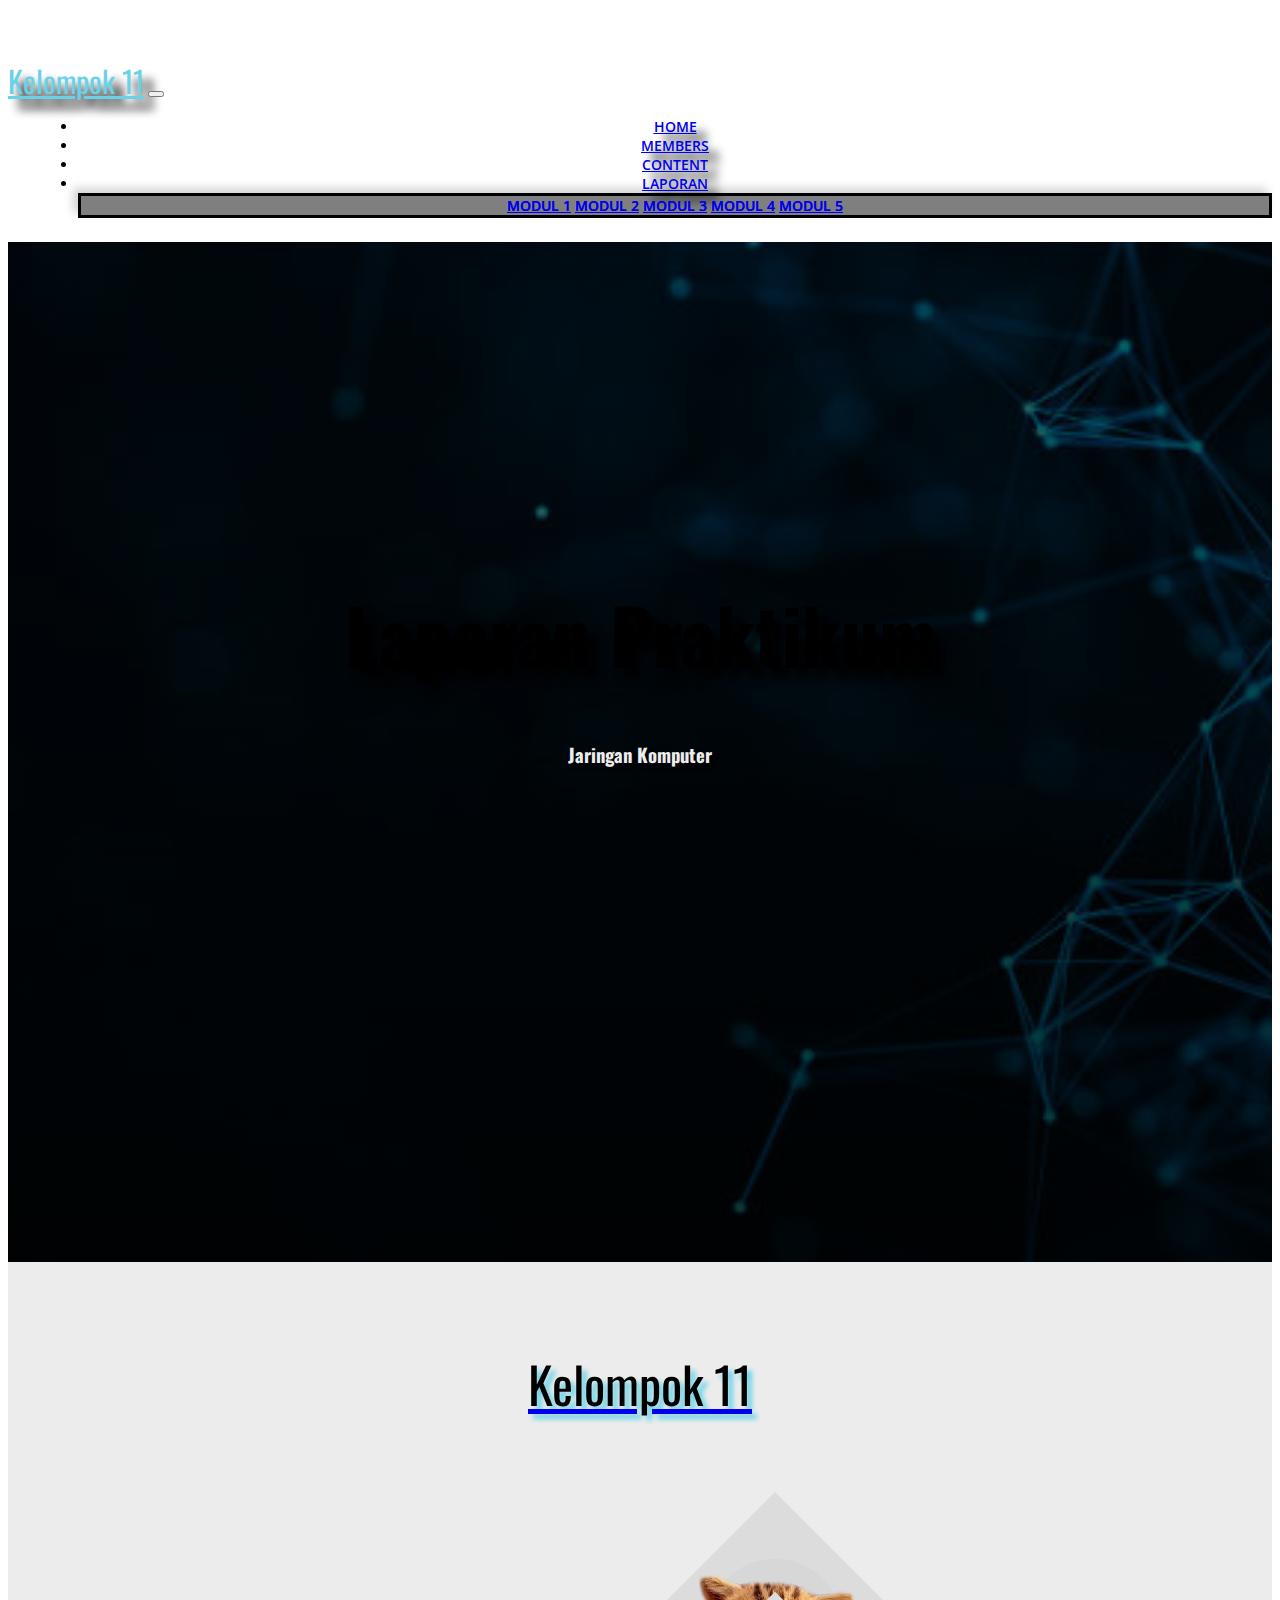
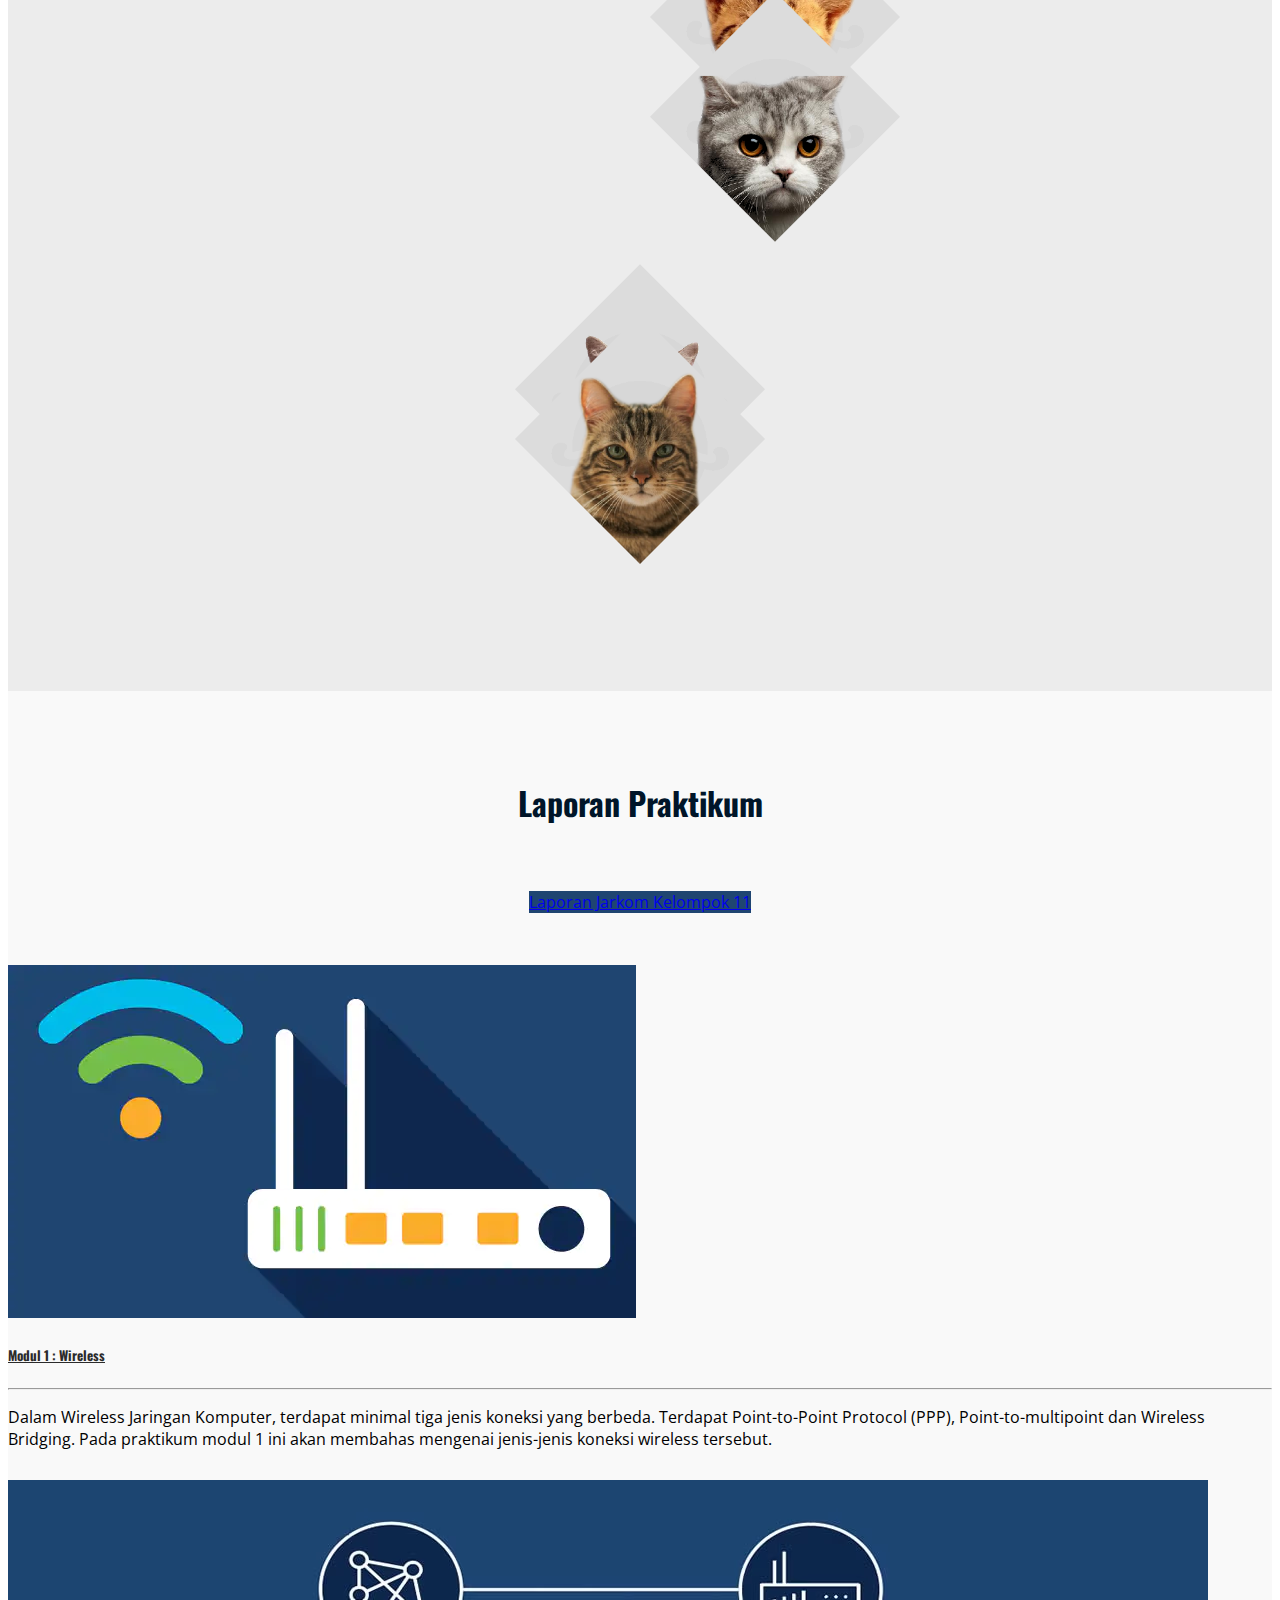
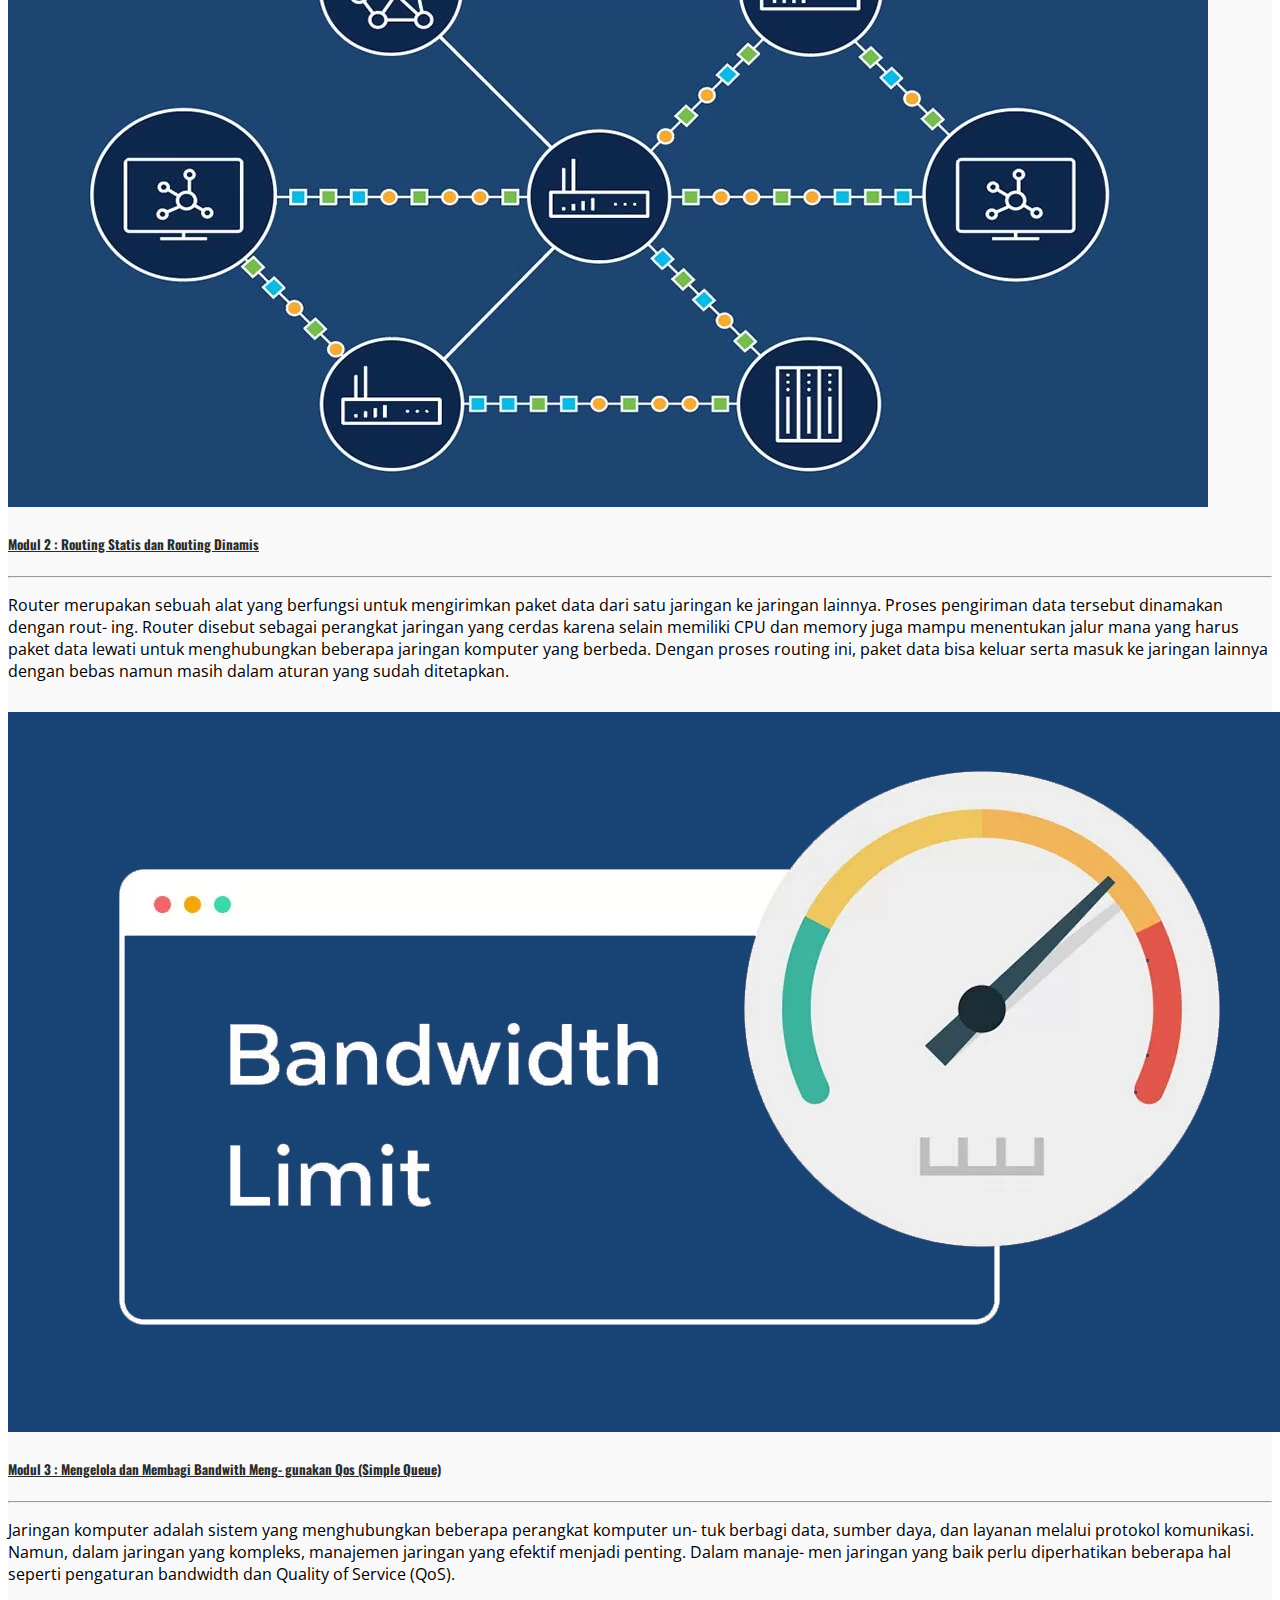
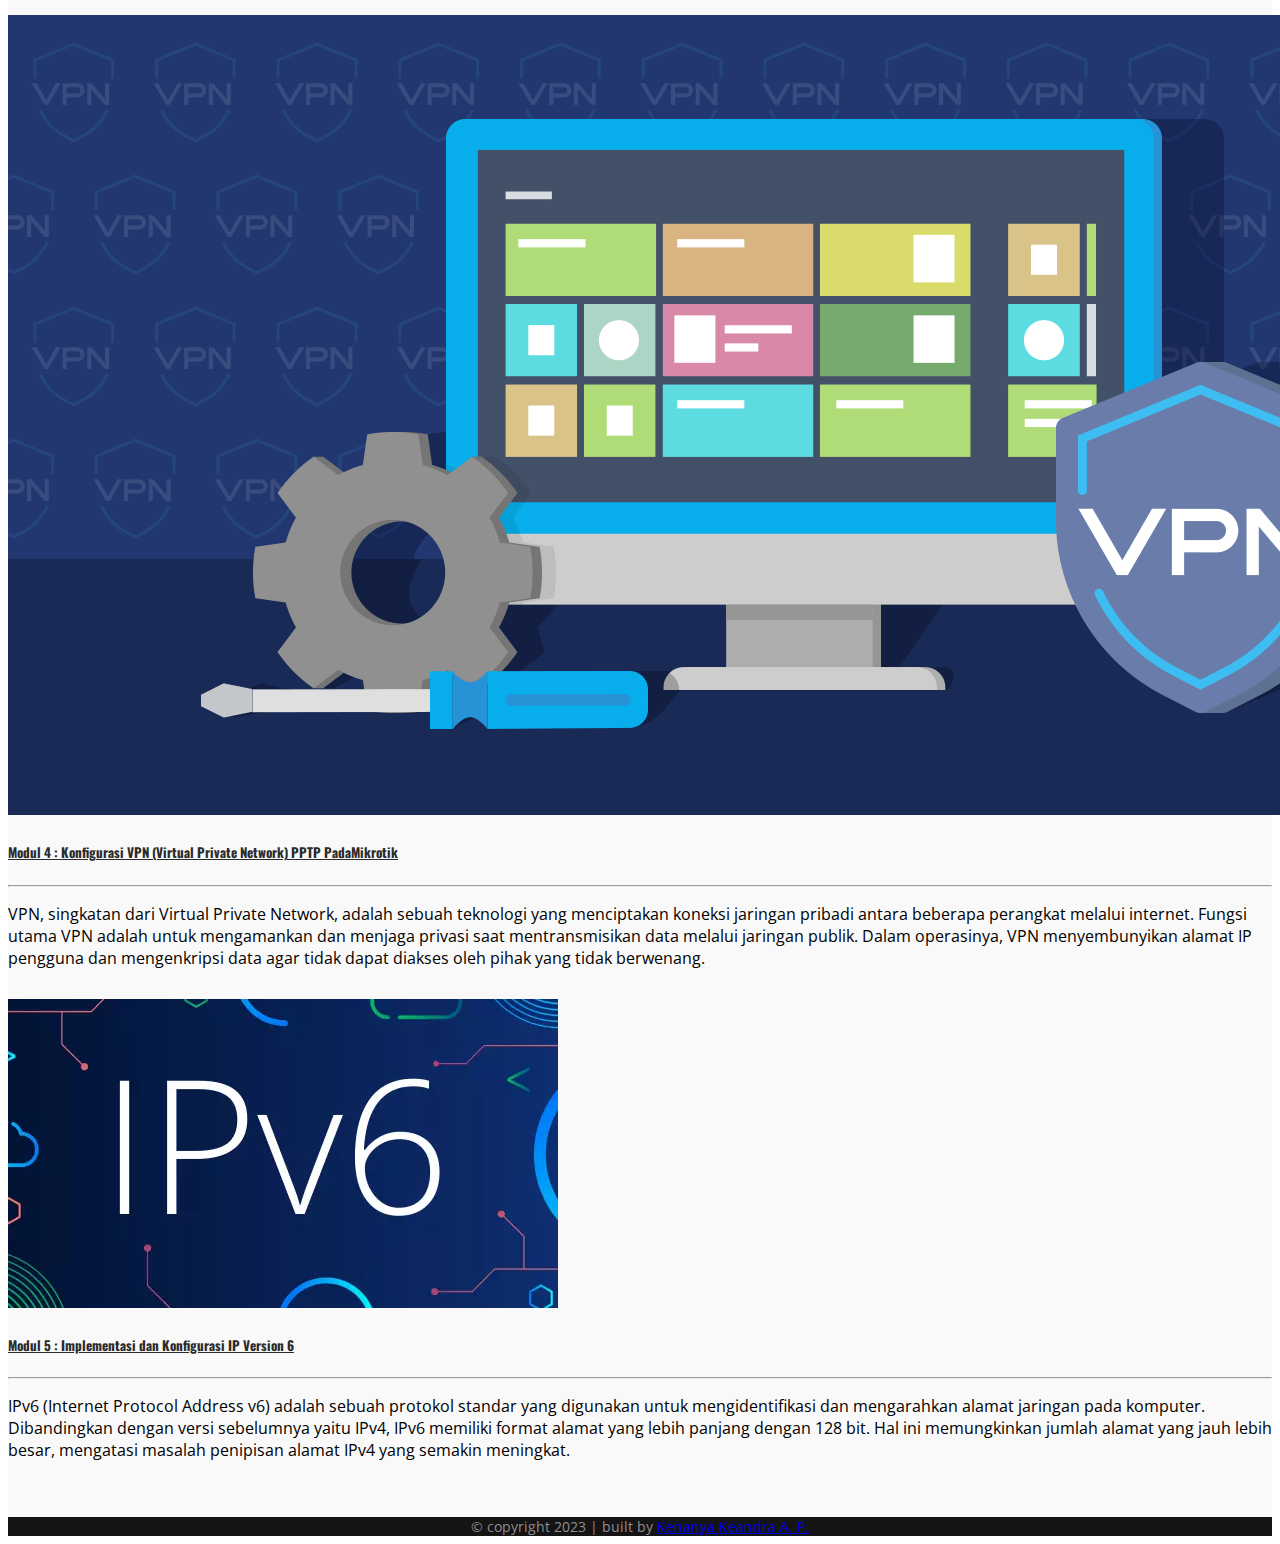
<file: index.html>
<!doctype html>
<html lang="en">

<head>
	<!-- Required meta tags -->
	<meta charset="utf-8">
	<meta name="viewport" content="width=device-width, initial-scale=1, shrink-to-fit=no">

	<!-- Bootstrap CSS -->
	<link rel="stylesheet" href="https://stackpath.bootstrapcdn.com/bootstrap/4.5.0/css/bootstrap.min.css"
		integrity="sha384-9aIt2nRpC12Uk9gS9baDl411NQApFmC26EwAOH8WgZl5MYYxFfc+NcPb1dKGj7Sk" crossorigin="anonymous">

	<!-- My CSS -->
	<link rel="stylesheet" href="style.css">

	<!-- My Font -->
	<link href="https://fonts.googleapis.com/css2?family=Kaushan+Script&display=swap" rel="stylesheet">
	<link
		href="https://fonts.googleapis.com/css2?family=Open+Sans:ital,wght@0,300;0,400;0,600;0,700;0,800;1,300;1,400;1,600;1,700;1,800&display=swap"
		rel="stylesheet">
	<link href="https://fonts.googleapis.com/css2?family=Oswald:wght@300;400;500;600;664;700&display=swap"
		rel="stylesheet">

	<title>Kelompok 11 - Laporan Praktikum Jaringan Komputer</title>
	<link rel="icon" href="img/logo.png">
</head>

<body data-spy="scroll" data-target=".navbar" data-offset="0">
	<!-- Navbar -->
	<nav class="navbar fixed-top navbar-dark navbar-expand-lg">
		<div class="container">
			<a class="navbar-brand oswald" href="index.html">Kelompok 11</a>
			<button class="navbar-toggler collapsedd" type="button" data-toggle="collapse"
				href="#navbarSupportedContent" aria-controls="navbarSupportedContent" aria-expanded="false"
				aria-label="Toggle navigation">
				<span class="navbar-toggler-icon"></span>
			</button>
			<div class="collapse navbar-collapse" id="navbarSupportedContent">
				<ul class="navbar-nav ml-auto nav-pills">
					<li class="nav-item"> <a class="nav-link page-scroll text-white" href="#home">Home</a></li>
					<li class="nav-item"> <a class="nav-link page-scroll text-white" href="#member">Members</a></li>
					<li class="nav-item"> <a class="nav-link page-scroll text-white" href="#content">Content</a></li>
					<!-- <li class="nav-item"> <a class="nav-link page-scroll text-white" href="GuestBook/index.html">Google</a></li> -->
					<li class="nav-item dropdown">
						<a class="nav-link dropdown-toggle text-white collapsedd" data-toggle="collapse"
							href="#collapse1" id="navbarDropdown" role="button" aria-haspopup="true"
							aria-expanded="false">Laporan</a>
						<div class="dropdown-menu collapse dd1" aria-labelledby="navbarDropdown" id="collapse1">
							<a class="dropdown-item dd1child text-white" href="Modul 1/index.html"
								data-target="#collapse1">Modul 1</a>
							<a class="dropdown-item dd1child text-white" href="Modul 2/index.html"
								data-target="#collapse1">Modul 2</a>
							<a class="dropdown-item dd1child text-white" href="Modul 3/index.html"
								data-target="#collapse1">Modul 3</a>
							<a class="dropdown-item dd1child text-white" href="Modul 4/index.html"
								data-target="#collapse1">Modul 4</a>
							<a class="dropdown-item dd1child text-white" href="Modul 5/index.html"
								data-target="#collapse1">Modul 5</a>
						</div>
					</li>
				</ul>
			</div>
		</div>
	</nav>

	<!-- Home -->
	<section id="home" class="home">
		<div class="jumbotron jumbotron-fluid text-light">
			<div class="container">
				<br>
				<h1 class="display-4 oswald">Laporan Praktikum</h1>
				<h3 class="oswald" style="text-align: center; color: #ececec;">Jaringan Komputer</h3>
			</div>
		</div>
	</section>

	<!-- Member -->
	<section id="member" class="member">
		<div class="bg">
			<div class="container">
				<a href="Members/index.html">
					<h1 class="oswald" style="color: black;">Kelompok 11</h1>
				</a>
				<br><br>
				<div class="row no-gutters justify-content-md-center" style="pointer-events: none;">
					<div class="col-sm-12 col-md-12 col-lg-6 col1">
						<a href="Members/index.html#1"><img src="img/member1.png" alt="member1"
								style="clip-path: polygon(50% 0, 100% 50%, 50% 100%, 0 50%);"></a>
						<div class="tooltiptext">
							<h5>Kenanya Keandra A P</h5>
						</div>
					</div>
					<div class="col-sm-12 col-md-6 col-lg-6 col2">
						<a href="Members/index.html#2"><img src="img/member2.png" alt="member2"
								style="clip-path: polygon(50% 0, 100% 50%, 50% 100%, 0 50%);"></a>
						<div class="tooltiptext">
							<h5>Annafi Nur Jayani</h5>
						</div>
					</div>
					<div class="col-sm-12 col-md-6 col-lg-4 col3">
						<!-- <a href="Members/index.html"><img src="img/profil.png" alt="member3"
								style="clip-path: polygon(50% 0, 100% 50%, 50% 100%, 0 50%);"></a>
						<div class="tooltiptext">
							<h5></h5>
						</div> -->
					</div>
					<div class="col-sm-12 col-md-12 col-lg-4 col4">
						<!-- <a href="Members/index.html"><img src="img/profil.png" alt="member4"
								style="clip-path: polygon(50% 0, 100% 50%, 50% 100%, 0 50%);"></a>
						<div class="tooltiptext">
							<h5></h5>
						</div> -->
					</div>
					<div class="col-sm-12 col-md-6 col-lg-4 col5">
						<!-- <a href="Members/index.html"><img src="img/profil.png" alt="member5"
								style="clip-path: polygon(50% 0, 100% 50%, 50% 100%, 0 50%);"></a>
						<div class="tooltiptext">
							<h5></h5>
						</div> -->
					</div>
					<div class="col-sm-12 col-md-6 col-lg-6 col6">
						<a href="Members/index.html#3"><img src="img/member3.png" alt="member3"
								style="clip-path: polygon(50% 0, 100% 50%, 50% 100%, 0 50%);"></a>
						<div class="tooltiptext">
							<h5>Andrya Muhammad Naufal</h5>
						</div>
					</div>
					<div class="col-sm-12 col-md-12 col-lg-6 col7">
						<a href="Members/index.html#4"><img src="img/member4.png" alt="member4"
								style="clip-path: polygon(50% 0, 100% 50%, 50% 100%, 0 50%);"></a>
						<div class="tooltiptext">
							<h5>Cornelia Andaru Anindita</h5>
						</div>
					</div>
				</div>
			</div>
		</div>
	</section>

	<!-- Content -->
	<section id="content" class="content">
		<div class="bg">

			<br><br><br>
			<h1 class="oswald" style="color: rgb(0, 21, 41); text-align: center;">Laporan Praktikum</h1>
			<br><br>

			<div style="text-align: center;">
				<a href="Kelompok 11_Laporan Praktikum Jarkom 2023.pdf" class="btn btn-primary rounded-pill"
					style="background-color: #1f4571; border-color: #1f4571; width: 300px;" target="_blank">Laporan
					Jarkom Kelompok 11</a>
			</div>

			<br>

			<div class="container">
				<div class="row">
					<div class="col-md-6">

						<!-- 1 -->
						<div class="card">
							<a href="Modul 1/index.html"><img src="img/wireless.webp" class="card-img-top"
									alt="..."></a>
							<div class="card-body">
								<a href="Modul 1/index.html" style="color: rgb(43, 43, 43);">
									<h5 class="card-title oswald">Modul 1 : Wireless</h5>
								</a>
								<hr>
								<p class="card-text">Dalam Wireless Jaringan Komputer, terdapat minimal tiga jenis
									koneksi yang berbeda.
									Terdapat Point-to-Point Protocol (PPP), Point-to-multipoint dan Wireless Bridging.
									Pada praktikum modul
									1 ini akan membahas mengenai jenis-jenis koneksi wireless tersebut.</p>
							</div>
						</div>

						<!-- 2 -->
						<div class="card">
							<a href="Modul 2/index.html"><img src="img/routing.avif" class="card-img-top" alt="..."></a>
							<div class="card-body">
								<a href="Modul 2/index.html" style="color: rgb(43, 43, 43);">
									<h5 class="card-title oswald">Modul 2 : Routing Statis dan Routing Dinamis</h5>
								</a>
								<hr>
								<p class="card-text">Router merupakan sebuah alat yang berfungsi untuk mengirimkan paket
									data dari satu
									jaringan ke jaringan lainnya. Proses pengiriman data tersebut dinamakan dengan rout-
									ing. Router disebut sebagai perangkat jaringan yang cerdas karena selain memiliki
									CPU
									dan memory juga mampu menentukan jalur mana yang harus paket data lewati untuk
									menghubungkan beberapa jaringan komputer yang berbeda. Dengan proses routing ini,
									paket data bisa keluar serta masuk ke jaringan lainnya dengan bebas namun masih
									dalam
									aturan yang sudah ditetapkan.</p>
							</div>
						</div>

						<!-- 3 -->
						<div class="card">
							<a href="Modul 3/index.html"><img src="img/bandwidth.webp" class="card-img-top"
									alt="..."></a>
							<div class="card-body">
								<a href="Modul 3/index.html" style="color: rgb(43, 43, 43);">
									<h5 class="card-title oswald">Modul 3 : Mengelola dan Membagi Bandwith Meng-
										gunakan Qos (Simple Queue)</h5>
								</a>
								<hr>
								<p class="card-text">Jaringan komputer adalah sistem yang menghubungkan beberapa
									perangkat komputer un-
									tuk berbagi data, sumber daya, dan layanan melalui protokol komunikasi. Namun, dalam
									jaringan yang kompleks, manajemen jaringan yang efektif menjadi penting. Dalam
									manaje-
									men jaringan yang baik perlu diperhatikan beberapa hal seperti pengaturan bandwidth
									dan
									Quality of Service (QoS).</p>
							</div>
						</div>

					</div>
					<div class="col-md-6">

						<!-- 4 -->
						<div class="card">
							<a href="Modul 4/index.html"><img src="img/vpn.webp" class="card-img-top" alt="..."></a>
							<div class="card-body">
								<a href="Modul 4/index.html" style="color: rgb(43, 43, 43);">
									<h5 class="card-title oswald">Modul 4 : Konfigurasi VPN (Virtual Private
										Network) PPTP PadaMikrotik</h5>
								</a>
								<hr>
								<p class="card-text">VPN, singkatan dari Virtual Private Network, adalah sebuah
									teknologi yang menciptakan
									koneksi jaringan pribadi antara beberapa perangkat melalui internet. Fungsi utama
									VPN
									adalah untuk mengamankan dan menjaga privasi saat mentransmisikan data melalui
									jaringan
									publik. Dalam operasinya, VPN menyembunyikan alamat IP pengguna dan mengenkripsi
									data agar tidak dapat diakses oleh pihak yang tidak berwenang.</p>
							</div>
						</div>

						<!-- 5 -->
						<div class="card">
							<a href="Modul 5/index.html"><img src="img/ipv6.webp" class="card-img-top" alt="..."></a>
							<div class="card-body">
								<a href="Modul 5/index.html" style="color: rgb(43, 43, 43);">
									<h5 class="card-title oswald">Modul 5 : Implementasi dan Konfigurasi IP
										Version 6</h5>
								</a>
								<hr>
								<p class="card-text">IPv6 (Internet Protocol Address v6) adalah sebuah protokol standar
									yang digunakan untuk mengidentifikasi dan mengarahkan alamat jaringan pada komputer.
									Dibandingkan dengan versi sebelumnya yaitu IPv4, IPv6 memiliki format alamat yang
									lebih panjang dengan 128 bit. Hal ini memungkinkan jumlah alamat yang jauh lebih
									besar, mengatasi masalah penipisan alamat IPv4 yang semakin meningkat.</p>
							</div>
						</div>
						
					</div>
				</div>
			</div>

		</div>
	</section>

	<!-- Footer -->
	<div class="footer">
		<div class="card">
			<div class="card-header">
				&copy; copyright 2023 | built by <a href="https://id.linkedin.com/in/kenpras">Kenanya Keandra A. P.</a>
			</div>
		</div>
	</div>

	<!-- jQuery first, then Popper.js, then Bootstrap JS -->
	<script src="https://code.jquery.com/jquery-3.5.1.slim.min.js"
		integrity="sha384-DfXdz2htPH0lsSSs5nCTpuj/zy4C+OGpamoFVy38MVBnE+IbbVYUew+OrCXaRkfj"
		crossorigin="anonymous"></script>
	<script src="https://cdn.jsdelivr.net/npm/popper.js@1.16.0/dist/umd/popper.min.js"
		integrity="sha384-Q6E9RHvbIyZFJoft+2mJbHaEWldlvI9IOYy5n3zV9zzTtmI3UksdQRVvoxMfooAo"
		crossorigin="anonymous"></script>
	<script src="https://stackpath.bootstrapcdn.com/bootstrap/4.5.0/js/bootstrap.min.js"
		integrity="sha384-OgVRvuATP1z7JjHLkuOU7Xw704+h835Lr+6QL9UvYjZE3Ipu6Tp75j7Bh/kR0JKI"
		crossorigin="anonymous"></script>

	<!-- My JavaScript -->
	<script src="script.js"></script>
</body>

</html>
</file>
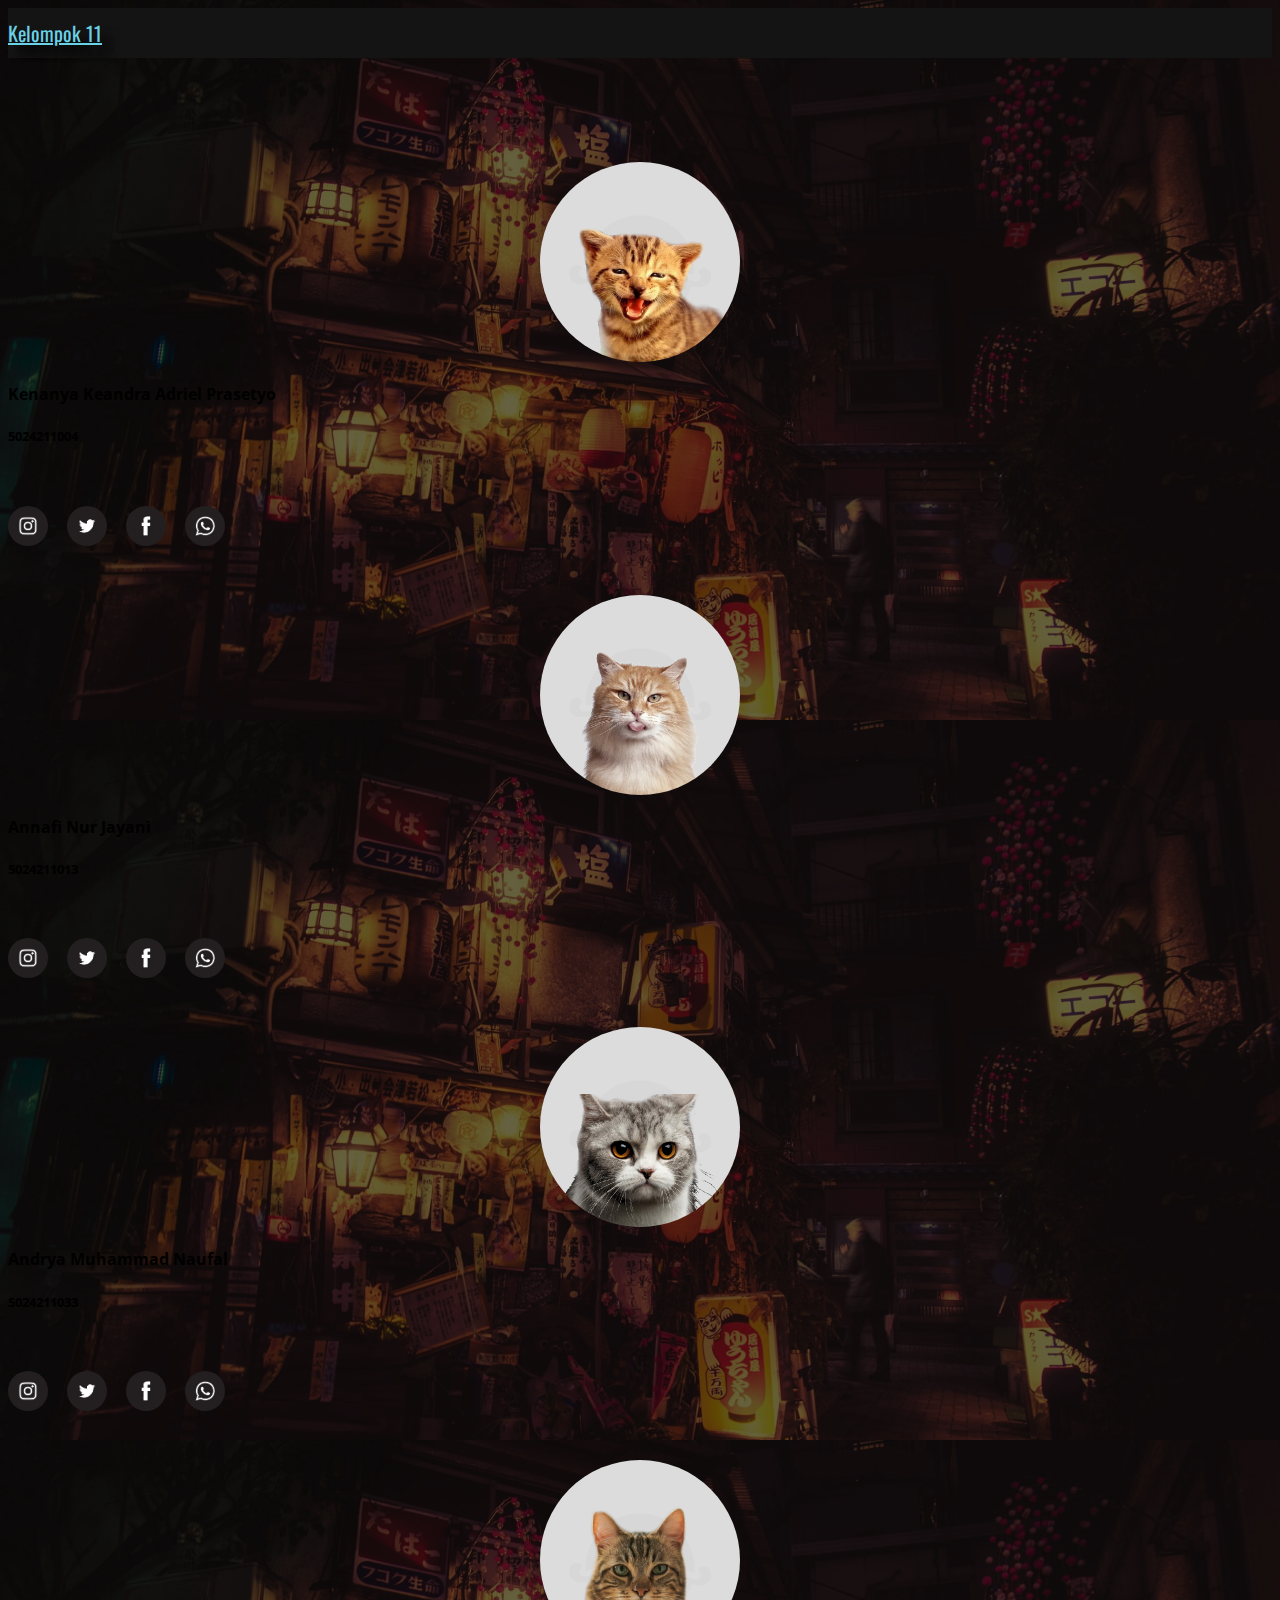
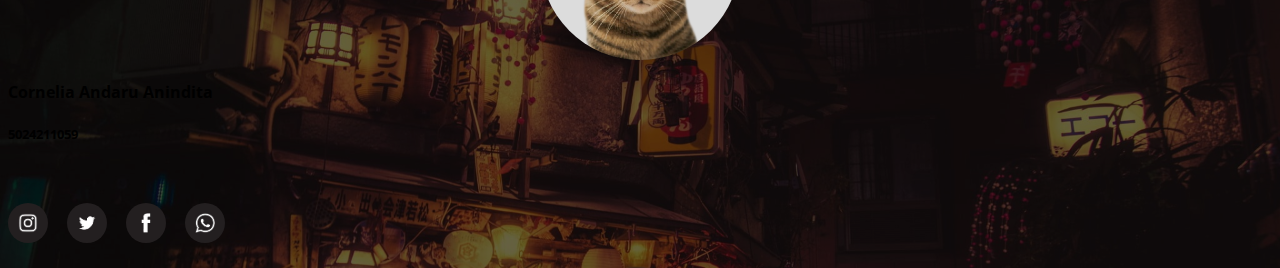
<file: Members/index.html>
<!doctype html>
<html lang="en">
  <head>
    <!-- Required meta tags -->
    <meta charset="utf-8">
    <meta name="viewport" content="width=device-width, initial-scale=1, shrink-to-fit=no">

    <!-- Bootstrap CSS -->
    <link rel="stylesheet" href="https://stackpath.bootstrapcdn.com/bootstrap/4.5.0/css/bootstrap.min.css" integrity="sha384-9aIt2nRpC12Uk9gS9baDl411NQApFmC26EwAOH8WgZl5MYYxFfc+NcPb1dKGj7Sk" crossorigin="anonymous">

    <!-- My CSS -->
    <link rel="stylesheet" href="style.css">

    <!-- My Font -->
		<link href="https://fonts.googleapis.com/css2?family=Kaushan+Script&display=swap" rel="stylesheet">
		<link href="https://fonts.googleapis.com/css2?family=Open+Sans:ital,wght@0,300;0,400;0,600;0,700;0,800;1,300;1,400;1,600;1,700;1,800&display=swap" rel="stylesheet">
		<link href="https://fonts.googleapis.com/css2?family=Oswald:wght@300;400;500;600;664;700&display=swap" rel="stylesheet">



    <title>Kelompok 11 - Members</title>
    <link rel="icon" href="img/logo.png">
  </head>
  <body data-spy="scroll" data-target=".navbar" data-offset="0">

  	<!-- Navbar -->
  	<nav class="navbar fixed-top navbar-dark navbar-expand-lg">
  		<div class="container">
			  <a class="navbar-brand oswald" href="../index.html">Kelompok 11</a>
			</div>
		</nav>

		<!-- Member 1 -->
		<section id="1" class="member">
			<div class="bg">
				<div class="container">
					<br><br>
					<div class="row align-items-center">
						<div class="col-md-4">
							<img src="img/member1.png" class="card-img" alt="member1">
						</div>
						<div class="col-md-8">
							<div class="card">
								<div class="card-body">
									<h4 class="card-title">Kenanya Keandra Adriel Prasetyo</h4>
									<p class="card-text">
										<h5>5024211004</h5><br>
									</p>
									<a href="https://instagram.com/" target="_blank"><img src="img/ig.png" alt="ig"></a>
									<a href="https://twitter.com/" target="_blank"><img src="img/tw.png" alt="tw"></a>
									<a href="https://facebook.com/" target="_blank"><img src="img/fb.png" alt="fb"></a>
									<a href="https://whatsapp.com/" target="_blank"><img src="img/wa.png" alt="wa"></a>
								</div>
							</div>
						</div>
					</div>
				</div>
			</div>
		</section>

		<!-- Member 2 -->
		<section id="2" class="member">
			<div class="bg">
				<div class="container">
					<br><br>
					<div class="row align-items-center">
						<div class="col-md-4">
							<img src="img/member2.png" class="card-img" alt="member2">
						</div>
						<div class="col-md-8">
							<div class="card">
								<div class="card-body">
									<h4 class="card-title">Annafi Nur Jayani</h4>
									<p class="card-text">
										<h5>5024211013</h5><br>
									</p>
									<a href="https://instagram.com/" target="_blank"><img src="img/ig.png" alt="ig"></a>
									<a href="https://twitter.com/" target="_blank"><img src="img/tw.png" alt="tw"></a>
									<a href="https://facebook.com/" target="_blank"><img src="img/fb.png" alt="fb"></a>
									<a href="https://whatsapp.com/" target="_blank"><img src="img/wa.png" alt="wa"></a>
								</div>
							</div>
						</div>
					</div>
				</div>
			</div>
		</section>

		<!-- Member 3 -->
		<section id="3" class="member">
			<div class="bg">
				<div class="container">
					<br><br>
					<div class="row align-items-center">
						<div class="col-md-4">
							<img src="img/member3.png" class="card-img" alt="member3">
						</div>
						<div class="col-md-8">
							<div class="card">
								<div class="card-body">
									<h4 class="card-title">Andrya Muhammad Naufal</h4>
									<p class="card-text">
										<h5>5024211033</h5><br>
									</p>
									<a href="https://instagram.com/" target="_blank"><img src="img/ig.png" alt="ig"></a>
									<a href="https://twitter.com/" target="_blank"><img src="img/tw.png" alt="tw"></a>
									<a href="https://facebook.com/" target="_blank"><img src="img/fb.png" alt="fb"></a>
									<a href="https://whatsapp.com/" target="_blank"><img src="img/wa.png" alt="wa"></a>
								</div>
							</div>
						</div>
					</div>
				</div>
			</div>
		</section>

		<!-- Member 4 -->
		<section id="4" class="member">
			<div class="bg">
				<div class="container">
					<br><br>
					<div class="row align-items-center">
						<div class="col-md-4">
							<img src="img/member4.png" class="card-img" alt="member4">
						</div>
						<div class="col-md-8">
							<div class="card">
								<div class="card-body">
									<h4 class="card-title">Cornelia Andaru Anindita</h4>
									<p class="card-text">
										<h5>5024211059</h5><br>
									</p>
									<a href="https://instagram.com/" target="_blank"><img src="img/ig.png" alt="ig"></a>
									<a href="https://twitter.com/" target="_blank"><img src="img/tw.png" alt="tw"></a>
									<a href="https://facebook.com/" target="_blank"><img src="img/fb.png" alt="fb"></a>
									<a href="https://whatsapp.com/" target="_blank"><img src="img/wa.png" alt="wa"></a>
								</div>
							</div>
						</div>
					</div>
				</div>
			</div>
		</section>

		<!-- Member 5 -->
		<!-- <section id="5" class="member">
			<div class="bg">
				<div class="container">
					<br><br>
					<div class="row align-items-center">
						<div class="col-md-4">
							<img src="/img/member5.png" class="card-img" alt="member5">
						</div>
						<div class="col-md-8">
							<div class="card">
								<div class="card-body">
									<h4 class="card-title">Ifarahma Nabiila</h4>
									<p class="card-text">
										XII MIPA 3 / 16 <br>
										Surabaya, 19 Juni 2003 <br>
										Jl Jetis Kulon 1/20-E
									</p>
									<a href="https://www.instagram.com/ifaranabiila/" target="_blank"><img src="img/ig.png" alt="ig"></a>
									<a href="https://twitter.com/" target="_blank"><img src="img/tw.png" alt="tw"></a>
									<a href="https://facebook.com/" target="_blank"><img src="img/fb.png" alt="fb"></a>
									<a href="https://whatsapp.com/" target="_blank"><img src="img/wa.png" alt="wa"></a>
								</div>
							</div>
						</div>
					</div>
				</div>
			</div>
		</section>		 -->

		<!-- Member 6 -->
		<!-- <section id="6" class="member">
			<div class="bg">
				<div class="container">
					<br><br>
					<div class="row align-items-center">
						<div class="col-md-4">
							<img src="/img/member6.png" class="card-img" alt="member6">
						</div>
						<div class="col-md-8">
							<div class="card">
								<div class="card-body">
									<h4 class="card-title">Maharani Nasyirah Hermawan</h4>
									<p class="card-text">
										XII MIPA 3 / 22 <br>
										Surabaya, 27 Mei 2003 <br>
										Jl. Tenggilis Barat III blok i no. 25
									</p>
									<a href="https://www.instagram.com/" target="_blank"><img src="img/ig.png" alt="ig"></a>
									<a href="https://twitter.com/" target="_blank"><img src="img/tw.png" alt="tw"></a>
									<a href="https://facebook.com/" target="_blank"><img src="img/fb.png" alt="fb"></a>
									<a href="https://whatsapp.com/" target="_blank"><img src="img/wa.png" alt="wa"></a>
								</div>
							</div>
						</div>
					</div>
				</div>
			</div>
		</section> -->

		<!-- Member 7 -->
		<!-- <section id="7" class="member">
			<div class="bg">
				<div class="container">
					<br><br>
					<div class="row align-items-center">
						<div class="col-md-4">
							<img src="/img/member7.png" class="card-img" alt="member7">
						</div>
						<div class="col-md-8">
							<div class="card">
								<div class="card-body">
									<h4 class="card-title">Novita Anggraini</h4>
									<p class="card-text">
										XII MIPA 3 / 29 <br>
										Tegal, 2 September 2002 <br>
										Jl. Rungkut Lor 9/28
									</p>
									<a href="https://www.instagram.com/novitangrn/" target="_blank"><img src="img/ig.png" alt="ig"></a>
									<a href="https://twitter.com/" target="_blank"><img src="img/tw.png" alt="tw"></a>
									<a href="https://facebook.com/" target="_blank"><img src="img/fb.png" alt="fb"></a>
									<a href="https://whatsapp.com/" target="_blank"><img src="img/wa.png" alt="wa"></a>
								</div>
							</div>
						</div>
					</div>
				</div>
			</div>
		</section> -->

    <!-- jQuery first, then Popper.js, then Bootstrap JS -->
    <script src="https://code.jquery.com/jquery-3.5.1.slim.min.js" integrity="sha384-DfXdz2htPH0lsSSs5nCTpuj/zy4C+OGpamoFVy38MVBnE+IbbVYUew+OrCXaRkfj" crossorigin="anonymous"></script>
    <script src="https://cdn.jsdelivr.net/npm/popper.js@1.16.0/dist/umd/popper.min.js" integrity="sha384-Q6E9RHvbIyZFJoft+2mJbHaEWldlvI9IOYy5n3zV9zzTtmI3UksdQRVvoxMfooAo" crossorigin="anonymous"></script>
    <script src="https://stackpath.bootstrapcdn.com/bootstrap/4.5.0/js/bootstrap.min.js" integrity="sha384-OgVRvuATP1z7JjHLkuOU7Xw704+h835Lr+6QL9UvYjZE3Ipu6Tp75j7Bh/kR0JKI" crossorigin="anonymous"></script>
    
    <!-- My JavaScript -->
  	<script src="script.js"></script>
  </body>
</html>
</file>
<file: style.css>
/* Custom CSS Font */
.kaushan {
	font-family: 'Kaushan Script', cursive !important;
}
.opensans {
	font-family: 'Open Sans', sans-serif;
}
.oswald {
	font-family: 'Oswald', sans-serif;
}


/* Body & HTML */
body {
	font-family: 'Open Sans', sans-serif;
}
html {
	scroll-behavior: smooth;
}

/* Navbar */
.navbar {
	padding-top: 10px;
	padding-bottom: 10px;
	transition : background-color .5s, padding-top .5s;
}
.nav-link.active {
	background-color: transparent !important;
}
@media (min-width: 992px) {	
	.nav-link.active {
		color: #000 !important;
		background-color: #ffffff !important;
		text-shadow: 0px 0px 0px;
	}
}
@media (min-width: 992px){
	.navbar {
		padding-top: 50px;
	}
}
.navbar-brand {
	color: #69d2e7 !important;
	/* color: #ffffff !important; */
	font-size: 30px;
	transition: font-size .5s;
	text-shadow: 10px 10px 10px black;
}
.navbar-nav {
	text-transform: uppercase;
	font-weight: 600;
	font-size: 14px;
}
.nav-item {
	margin-left: 30px;
	min-width: 86px;
	text-shadow: 10px 10px 10px black;
}
@media (min-width: 992px) {
	.nav-item {
		text-align: center;
	}
}
.page-scroll {
	padding: 8px;
	margin-top: 3px;
}
@media (min-width: 992px) {
	.page-scroll {
		padding: 5px;
	}
}
.dd1 {
	display: block;
	padding: 0px;
	border-style: none;
	font-size: 14px;
	background-color: #141414;
}
.dd1child {
	padding-top: 10px;
	padding-bottom: 10px;
	text-shadow: 0px 0px 0px;
}
.dd1child:hover {
	color: black !important;
}
.dd1child:active {
	background-color: #afafaf;
}
.dropdown-menu {
	background-color: transparent;
}
@media (min-width: 992px) {
	.dropdown-menu {
		background-color: rgba(0, 0, 0, 0.5);
	}
}


/* Home */
.home .jumbotron {
	padding-top: 110px;/* 110 */
	padding-bottom: 110px;
	background: linear-gradient(rgba(0, 0, 0, .6), rgba(0, 0, 0, .8)), url('img/homebg.jpg');
	background-size: cover;
	text-shadow: 4px 4px 4px black;
	margin-bottom: 0px;
	min-height: 696px;
}
@media (min-width: 992px){
	.home .jumbotron {
		padding-top: 202px;
		padding-bottom: 122px;
	}
}
.home h1 {
	font-size: 76px;
	text-align: center;
	text-shadow: 10px 10px 10px black;
	padding-top: 60px;
}
.home p {
	font-size: 20px;
	text-align: center;
}
@media (min-width: 992px){
	.dd1 {
		border-style: solid;
		box-shadow: -5px -5px 10px rgba(0, 0, 0, 0.175) !important;
	}
}

/* Content */
#content::before {
	display: block;
	content: "";
	height: 60px;
	margin-top: -60px;
	visibility: hidden;
}
.content .bg{
	background-color: #f9f9f9;
	padding-bottom: 40px;
}
.content .card {
	margin-top: 30px;
	/* margin: 50px; */
}
.content img {
	/* height: 300px; */
	object-fit: cover;
	object-position: 0px 100%;
}

/* Member */
#member::before {
	display: block;
	content: "";
	height: 60px;
	margin-top: -60px;
	visibility: hidden;
}
.member .bg{
	background-color: #ececec;
	text-align: center;
}
.member a:hover{
	text-decoration: none !important;
}
.member .container {
	padding-top: 50px;
	padding-bottom: 50px;
}
.member img {
	height: 250px;
	width: 250px;
}
@media (min-width: 768px){
	.col1, .col2, .col3, .col4, .col5, .col6, .col7 {
		padding-bottom: 50px;
	}
	.col1 {
		margin-top: 0px;
		margin-bottom: -200px;
	}
	.col2 {
		margin-right: -60px;
		margin-top: 0px;
		margin-bottom: 0px;
	}
	.col3 {
		margin-top: 0px;
		margin-bottom: 0px;
	}
	.col4 {
		margin-top: -200px;
		margin-bottom: -200px;
	}
	.col5 {
		margin-right: -60px;
		margin-top: -55px;
		margin-bottom: 0px;
	}
	.col6 {
		margin-top: -55px;
		margin-bottom: 0px;
	}
	.col7 {
		margin-top: -200px;
		margin-bottom: -50px;
	}
}
@media (min-width: 992px){
	.col1 {
		margin-right: -190px;
		margin-top: -5px;
		margin-bottom: 0px;
	}
	.col2 {
		margin-right: 0px;
		margin-top: -5px;
		margin-bottom: 0px;
	}
	.col3 {
		margin-top: -205px;
		margin-bottom: -205px;
	}
	.col4 {
		margin-left: -36px;
		margin-right: -36px;
		margin-top: -205px;
		margin-bottom: -205px;
	}
	.col5 {
		margin-top: -205px;
		margin-bottom: -205px;
		margin-right: 0px;
	}
	.col6 {
		margin-right: -190px;
		margin-top: -65px;
		margin-bottom: -50px;
	}
	.col7 {
		margin-top: -65px;
		margin-right: 0px;
		margin-bottom: -50px;
	}
}
@media (min-width: 1200px){
	.col1 {
		margin-right: -270px;
		margin-top: -5px;
		margin-bottom: 0px;
	}
	.col2 {
		margin-right: 0px;
		margin-top: -5px;
		margin-bottom: 0px;
	}
	.col3 {
		margin-top: -200px;
		margin-bottom: -200px;
	}
	.col4 {
		margin-left: -85px;
		margin-right: -85px;
		margin-top: -200px;
		margin-bottom: -200px;
	}
	.col5 {
		margin-top: -200px;
		margin-bottom: -200px;
	}
	.col6 {
		margin-right: -270px;
		margin-top: -55px;
		margin-bottom: -50px;
	}
	.col7 {
		margin-right: 0px;
		margin-top: -55px;
		margin-bottom: -50px;
	}
}
/* Making Member Hover Stuff */
.col-sm-12 img {
	pointer-events: all;
}
.tooltiptext {
	text-align: center;
	display: block;
	z-index: 1;
}
.tooltiptext h5 {
	background-color: #141414;
	text-align: center;
	padding-top: 5px;
	padding-bottom: 5px;
	padding-left: 10px;
	padding-right: 10px;
	color: #69d2e7;
	text-shadow: 1px 1px 10px black;
	display: inline-block;
	position: relative;
	top: -50px;
	z-index: 1;
}
.tooltiptext h5::before {
	content: " ";
  position: absolute;
  top: 50%;
  left: 100%;
  margin-top: -17px;
  border-width: 17px;
  border-style: solid;
  border-color: transparent transparent transparent #141414;
}
.tooltiptext h5::after {
	content: " ";
  position: absolute;
  top: 50%;
  right: 100%;
  margin-top: -17px;
  border-width: 17px;
  border-style: solid;
  border-color: transparent #141414 transparent transparent;
}
@media (min-width: 768px){
	.tooltiptext {
		visibility: hidden;
		position: relative;
		margin-right: 0px;
	}
	.tooltiptext h5 {
		position: relative;
		top: -50px;
	}
	.col-sm-12:hover .tooltiptext {
		visibility: visible;
	}
}
.member h1 {
	font-weight: 400;
	/* text-transform: uppercase; */
	font-size: 50px;
	text-shadow: 5px 5px 5px #69d2e7;
}
.member p {
	font-size: 20px;
}

/* About */
#about::before {
	display: block;
	content: "";
	height: 60px;
	margin-top: -60px;
	visibility: hidden;
}
.about .bg{
	background-color: #f9f9f9;
	min-height: 1000px;
}

/* Footer */
.footer .card {
	border-radius: 0px;
	background-color: #141414;
}
.footer .card-header {
	color: #8f8f8f;
	text-align: center;
	font-size: 14px;
}
</file>
<file: Members/style.css>
/* Custom CSS Font */
.kaushan {
	font-family: 'Kaushan Script', cursive !important;
}
.opensans {
	font-family: 'Open Sans', sans-serif;
}
.oswald {
	font-family: 'Oswald', sans-serif;
}

/* Body & HTML */
body {
	font-family: 'Open Sans', sans-serif;
	/* background-color: #f1f1f1; */
	/* background-image: url(img/wallpaperflare.com_wallpaper.jpg); */
	background: linear-gradient(rgba(0, 0, 0, .6), rgba(0, 0, 0, .6)), url('img/bg.jpg');
	background-size: 100%;
}
html {
	scroll-behavior: smooth;
}

/* Navbar */
.navbar {
	padding-top: 10px;
	padding-bottom: 10px;
	background-color: #141414;
	transition : background-color .5s, padding-top .5s;
}
.nav-link.active {
	background-color: transparent !important;
}
@media (min-width: 992px) {	
	.nav-link.active {
		color: #000 !important;
		background-color: #ffffff !important;
		text-shadow: 0px 0px 0px;
	}
}
.navbar-brand {
	color: #69d2e7 !important;
	font-size: 20px;
	text-shadow: 10px 10px 10px black;
}
.navbar-nav {
	text-transform: uppercase;
	font-weight: 600;
	font-size: 14px;
}
.nav-item {
	margin-left: 30px;
	min-width: 86px;
	text-shadow: 10px 10px 10px black;
}
@media (min-width: 992px) {
	.nav-item {
		text-align: center;
	}
}
.page-scroll {
	padding: 8px;
	margin-top: 3px;
}
@media (min-width: 992px) {
	.page-scroll {
		padding: 5px;
	}
}

/* Member */
.member::before {
	display: block;
	content: "";
	height: 60px;
	visibility: hidden;
}
.member {
	margin-bottom: -80px;
}
.member .bg {
	/* min-height: 600px; */
}
.member .card {
	border-radius: 10px;
}
.member .row {
	padding-bottom: 20px;
}
.member .col-md-4 img {
	border-radius: 50%;
	width: 200px;
	display: block;
  margin-left: auto;
  margin-right: auto;
}
.member .card-title {
	font-weight: bold;
}
.member .card img {
	width: 40px;
	margin-right: 15px;
	border-radius: 50%
}
</file>
